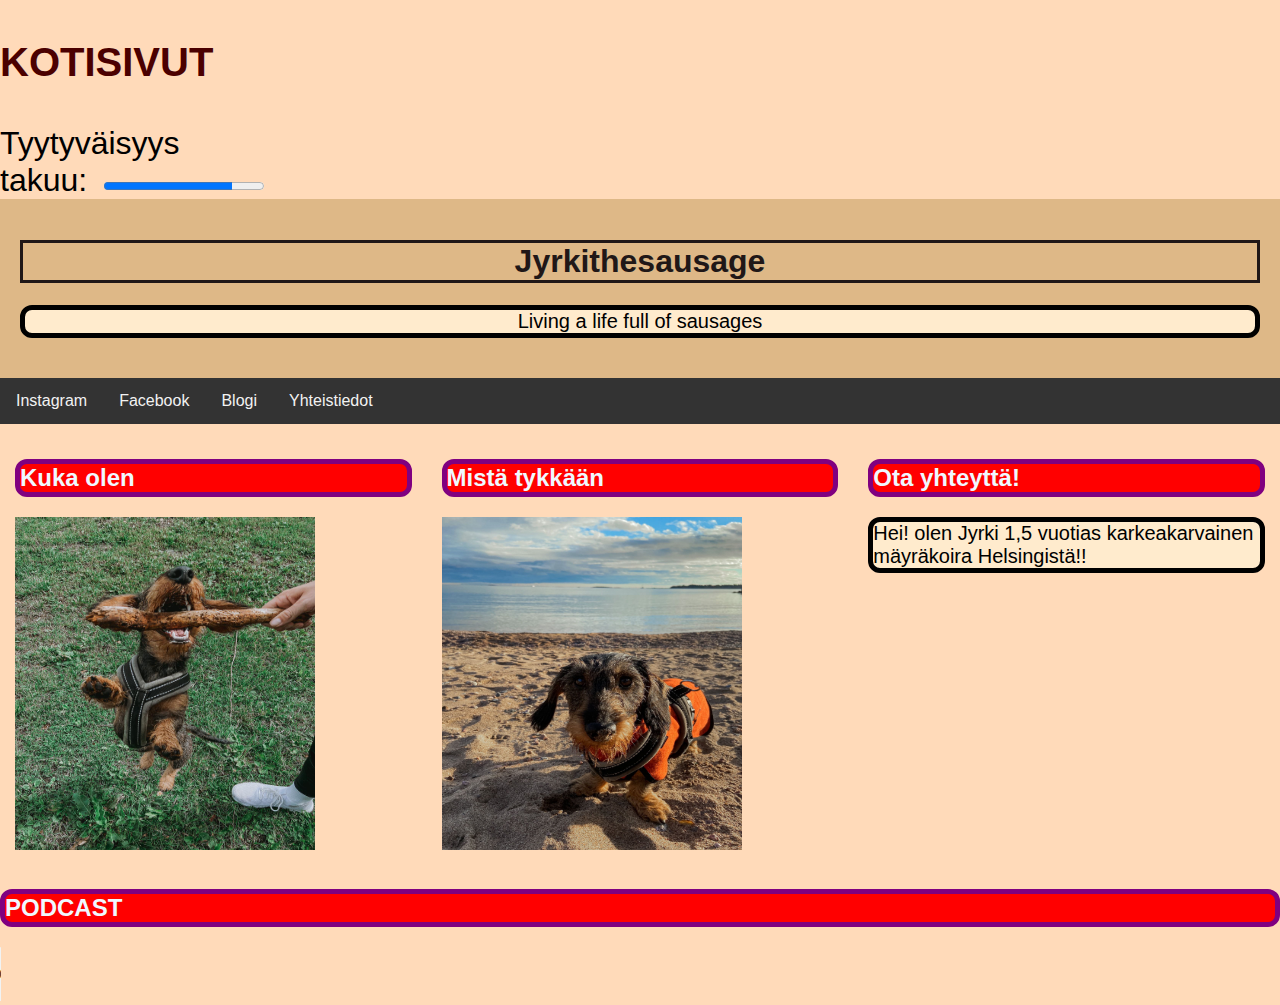
<file: index.html>
<!DOCTYPE html>
<html lang="en">
  <link rel="stylesheet" href="styles.css">
  

<title>Jyrki</title>
<meta charset="utf-8">
<meta name="viewport" content="width=device-width, initial-scale=1">
<style>
  body {background-color: peachpuff}
* {
  box-sizing: border-box;
}

body {
  margin: 0;
}

/* Style the header */
.header {
  background-color: burlywood;
  padding: 20px;
  text-align: center;
}

/* Style the top navigation bar */
.topnav {
  overflow: hidden;
  background-color: #333;
}

/* Style the topnav links */
.topnav a {
  float: left;
  display: block;
  color: #f2f2f2;
  text-align: center;
  padding: 14px 16px;
  text-decoration: none;
}

/* Change color on hover */
.topnav a:hover {
  background-color: peachpuff;
  color: black;
}

/* Create three equal columns that floats next to each other */
.column {
  float: left;
  width: 33.33%;
  padding: 15px;
}

/* Clear floats after the columns */
.row:after {
  content: "";
  display: table;
  clear: both;
}

/* Responsive layout - makes the three columns stack on top of each other instead of next to each other */
@media screen and (max-width:600px) {
  .column {
    width: 100%;
  }
}
</style>
</head>
<body>

<h3>KOTISIVUT</h3>
  <label for="file">Tyytyväisyys takuu:</label>

 
<progress max="100" value="80"></progress>

 


<div class="header">
  <h1>Jyrkithesausage</h1>
  <p>Living a life full of sausages</p>
</div>

<div class="topnav">
  <a href="https://www.instagram.com/jyrkithesausage/?hl=fi">Instagram</a>
  <a href="second.html">Facebook</a>
  <a href="layout.html">Blogi</a>
  <a href="third.html">Yhteistiedot</a>
</div>

<div class="row">
  <div class="column">
    <h2>Kuka olen</h2>
    <a href="https://www.youtube.com/watch?v=dQw4w9WgXcQ">
    <img src="img/keppi.jpg" alt="Trulli" width="300" height="333" >
    </a>
  </div>
  
  <div class="column">
    <h2>Mistä tykkään</h2>
    <a href="img/jyrki1.jpg">
  <img src="img/ranta.jpg" alt="Trulli" width="300" height="333" >
  </a>
</div>

  
  <div class="column">
    <h2>Ota yhteyttä!</h2>
    <p>Hei! olen Jyrki 1,5 vuotias karkeakarvainen mäyräkoira Helsingistä!!</p>
  </div>
</div>

<div class="footer">

</div>

<h2> PODCAST</h2>

<audio controls autoplay>
  <source src="audio/rickrolled.mp3" type="audio/ogg">
  <source src="audio/silence.mp3" type="audio/mpeg">
</audio>

</body>
</html>
</file>
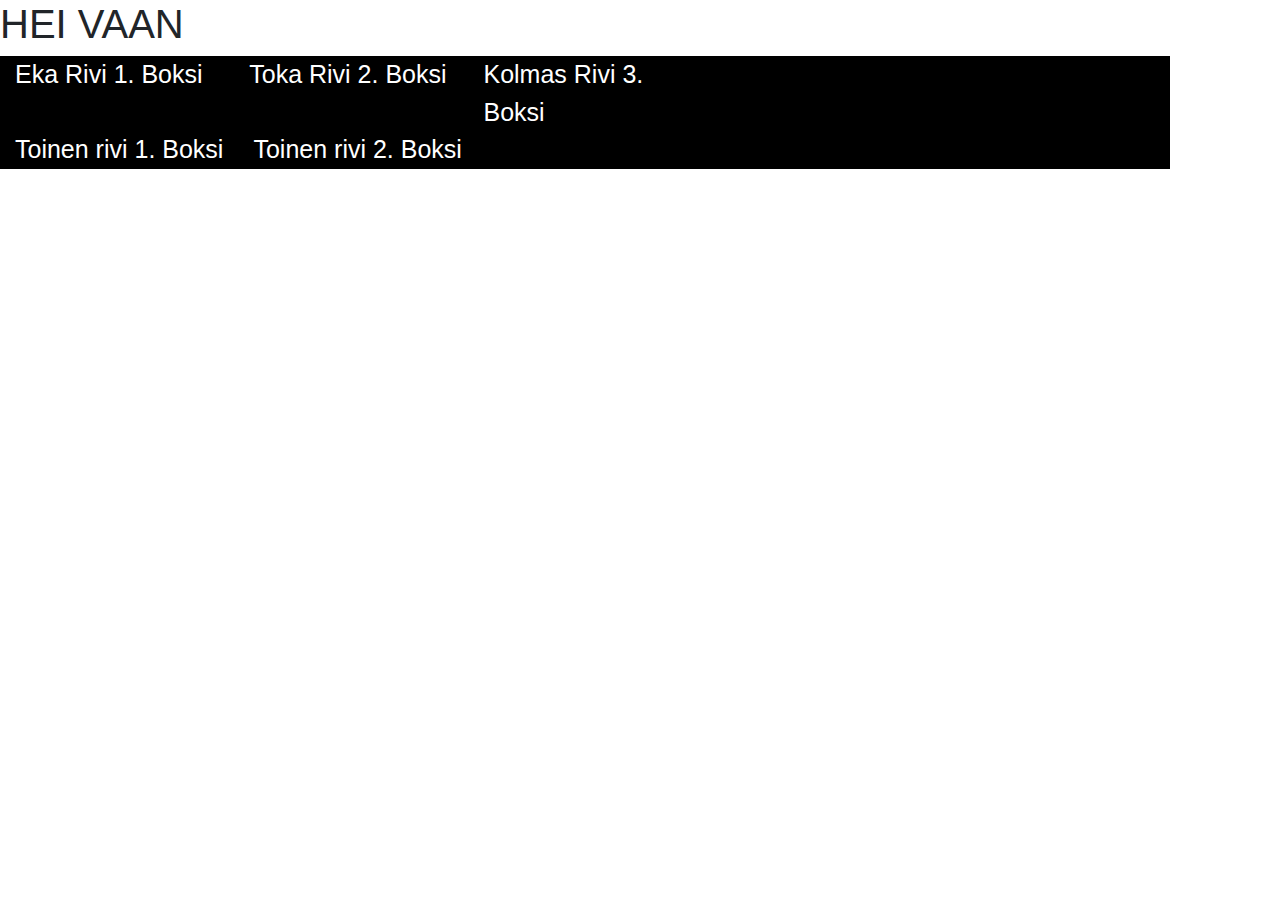
<file: boots.html>
<!Doctype html>
<html lang="en">
    <link rel="stylesheet" href="boots.css">
  <head>
    <!-- Required meta tags -->
    <meta charset="utf-8">
    <meta name="viewport" content="width=device-width, initial-scale=1, shrink-to-fit=no">

    
    
    
    <link rel="stylesheet" href="https://maxcdn.bootstrapcdn.com/bootstrap/4.0.0/css/bootstrap.min.css" integrity="sha384-Gn5384xqQ1aoWXA+058RXPxPg6fy4IWvTNh0E263XmFcJlSAwiGgFAW/dAiS6JXm" crossorigin="anonymous">

    <title>Bootsrappi</title>
  </head>
  <body>
    <h1>HEI VAAN</h1>

    <div class="container">
        <div class="row">
          <div class="col-sm">
            Eka Rivi 1. Boksi
          </div>
          <div class="col-sm">
            Toka Rivi 2. Boksi
          </div>
          <div class="col-sm">
            Kolmas Rivi 3. Boksi
          </div>
        </div>
      </div>

      <div class="container">
        <div class="row">
          <div class="col">
            Toinen rivi 1. Boksi
          </div>
          <div class="col">
            Toinen rivi 2. Boksi
          </div>
        </div>

    
  </body>
</html>
</file>
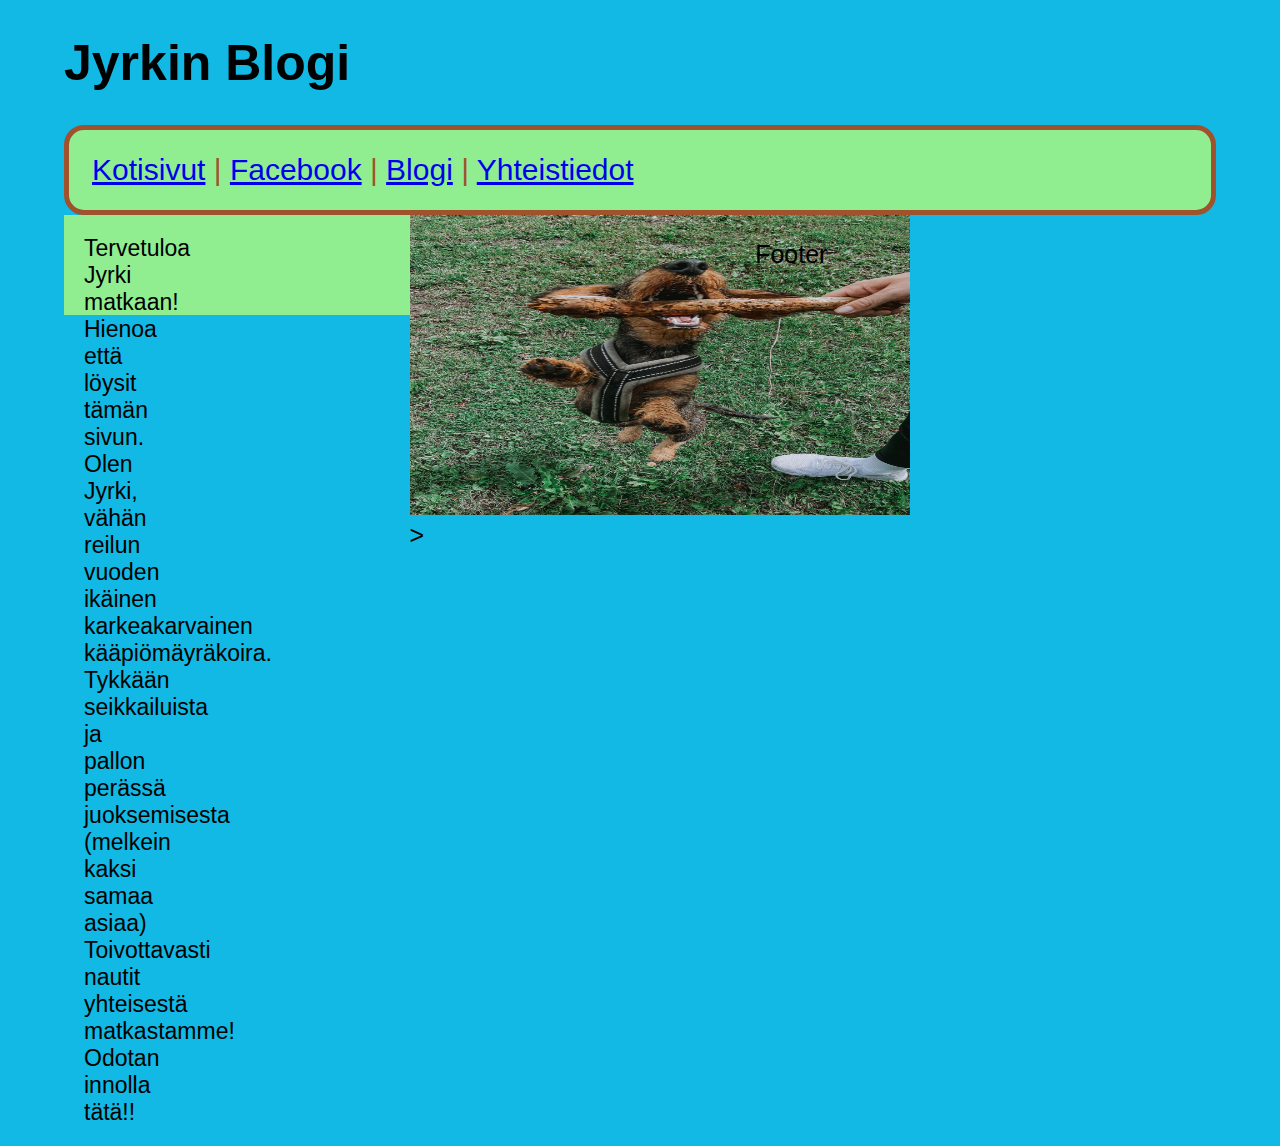
<file: layout.html>
<!DOCTYPE html>
<html lang="en">
    <link rel="stylesheet" href="layout.css">
<head>
<title>CSS Template</title>
<meta charset="utf-8">
<meta name="viewport" content="width=device-width, initial-scale=1">
<style>
    * {
  box-sizing: border-box;
}
    </style>

<body>


<header>
  <h1>Jyrkin Blogi</h1>
</header>



<nav>
    <a href="index.html">Kotisivut</a> |
    <a href="second.html">Facebook</a> |
    <a href="layout.html">Blogi</a> |
    <a href="third.html">Yhteistiedot</a>
   
  </nav>
<div>
  <section>
    Tervetuloa Jyrki matkaan! Hienoa että löysit tämän sivun. Olen Jyrki, vähän reilun vuoden
    ikäinen karkeakarvainen kääpiömäyräkoira. Tykkään seikkailuista ja pallon perässä juoksemisesta
    (melkein kaksi samaa asiaa) Toivottavasti nautit yhteisestä matkastamme! Odotan innolla tätä!!
</section>
</div>

<div>
<aside>
    <img src="img/keppi.jpg" alt="Jyrki ja keppi" style="width:500px;height:300px;">
    >
</aside>
</div>


  <footer>
    <p>Footer</p>
  </footer>
   
</body>
</head>
</file>
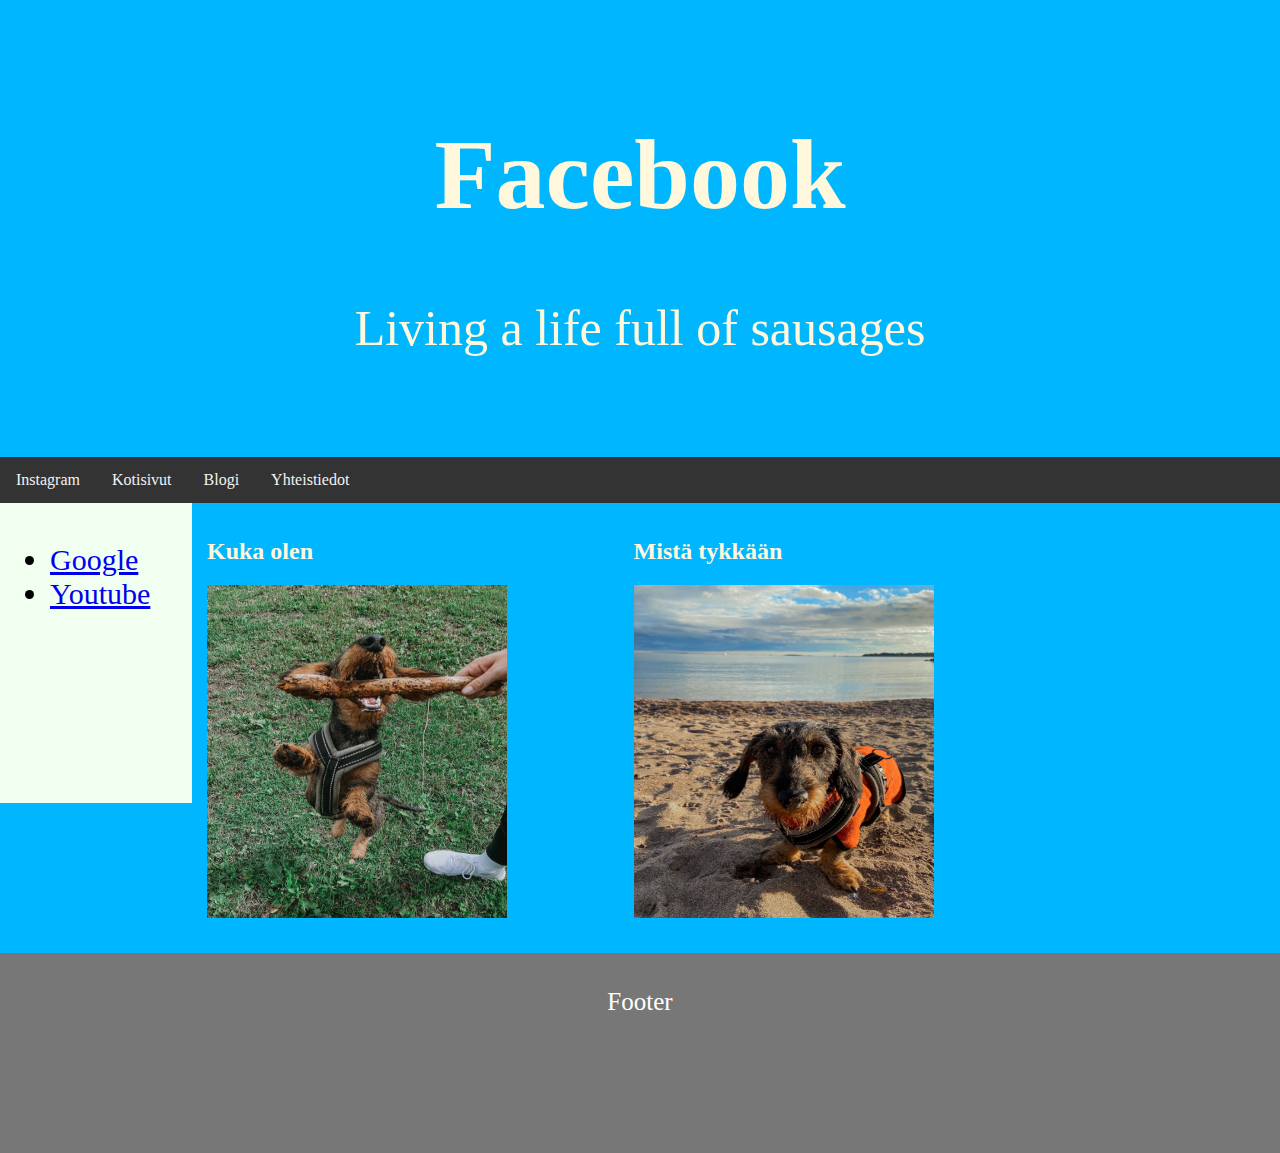
<file: third.html>
<!DOCTYPE html>
<html lang="en">
    <link rel="stylesheet" href="third.css">  

<title>Facebook</title>
<meta charset="utf-8">
<meta name="viewport" content="width=device-width, initial-scale=1">
<style>
  body {background-color: rgb(0, 183, 255)}
* {
  box-sizing: border-box;
}

body {
  margin: 0;
}

/* Style the header */
.header {
    
    color: cornsilk;
    font-size: 50px;
  background-color: rgba(0, 183, 255, 0.836);
  padding: 50px;
  text-align: center;
}

/* Style the top navigation bar */
.topnav {
    text-align: center;
  
  overflow: hidden;
  background-color: #333;
}

/* Style the topnav links */
.topnav a {
    float: left;
  display: block;
  color: #f2f2f2;
  text-align: center;
  padding: 14px 16px;
  text-decoration: none;
}

/* Change color on hover */
.topnav a:hover {
  
  background-color: rgb(223, 2, 2);
  color: black;
  text-align: center;
}

/* Create three equal columns that floats next to each other */
.column {
    color: cornsilk;
  float: left;
  width: 33.33%;
  padding: 15px;
}

/* Clear floats after the columns */
.row:after {
  content: "";
  display: table;
  clear: both;
}

nav {
  float: left;
  width: 15%;
  height: 300px; /* only for demonstration, should be removed */
  background: #ccc;
  padding: 20px;
}


/* Responsive layout - makes the three columns stack on top of each other instead of next to each other */
@media screen and (max-width:600px) {
  .column {
    width: 100%;
  }
}
</style>
</head>
<body>

        


<div class="header">
  <h1>Facebook</h1>
  <p>Living a life full of sausages</p>
</div>

<div class="topnav">

  <a href="https://www.instagram.com/jyrkithesausage/?hl=fi">Instagram</a>
  <a href="index.html">Kotisivut</a>
  <a href="layout.html">Blogi</a>
  <a href="third.html">Yhteistiedot</a>
   
</div>

<section>
    <nav>
      <ul>
        <li><a href="https://www.google.fi/" target=”_blank” >Google</a></li>
        <li><a href="https://www.youtube.com/" target=”_blank”>Youtube</a></li>
        
      </ul>
    </nav>
</section>


  <div class="column">
    <h2>Kuka olen</h2>
    <p><img src="img/keppi.jpg" alt="Trulli" width="300" height="333" ></p>
  </div>
  
  <div class="column">
    <h2>Mistä tykkään</h2>
    <p><img src="img/ranta.jpg" alt="Trulli" width="300" height="333" ></p>
  </div>
  
 


  <footer>
    <p>Footer</p>
  </footer>
</file>
<file: styles.css>
body {
  
  font-family: Arial,Arial, Helvetica, sans-serif;
}


h1 {
  color: rgb(32, 23, 23);
  border-style: solid;
}

p {
  font-size: 20px;
  border-style: solid;
  border-width: 5px;
  border-radius: 12px;
  background-color: blanchedalmond;
}


h3 {
  font-size: 40px;
  color: rgb(75, 0, 0);
  text-align: left;
}

label {
  padding-right: 100px;
  font-size: 2rem;
  width: 100px;
  display: inline-block;
}

h2 {
  border-color: purple;
  border-style: solid;
  border-width: 5px;
  background-color: red;
  border-radius: 12px;
  color: aliceblue;
}
</file>
<file: boots.css>
.selector-for-some-widget {
    box-sizing: content-box;
  }

  div {
      float: left;
      box-sizing: content-box;
      font-size: 25px;
      background-color: black;
      color: white;
      
  }
  col {
      font-size: 25px;
  }
</file>
<file: layout.css>
body {
    background-color: rgb(17, 185, 228);
      font-family: Arial,Arial, Helvetica, sans-serif;
      width: 90%;
      margin-left: auto;
      margin-right: auto;
        font-size: 25px;
        min-height: 100vh;
    
    }

   div {
       background-color: lightgreen;
       height: 100px;
       width: 30%;
       float: left;
   }
     
        
  
nav {
    font-size: 30px;
    color: sienna;
    border-style: solid;
    border-width: 5px;
    border-radius: 20px;
    border-spacing: 10px;
    width: 100%;
    padding: 2%;
    background: lightgreen;
   
}

section {
    font-size: 23px;
    width: 100px;
    padding: 20px;
    
   

}
aside {
    
    width: 100px;
    height: 100px;
    
}
footer {
    margin-top: auto;
    
}
</file>
<file: third.css>
footer {
    font-size: 25px;
    background-color: #777;
    padding: 10px;
    text-align: center;
    color: white;
    margin-top: -200px;
    clear: both;
    position: relative;
    height: 200px;
}
topnav {
    display: inline-block;
    list-style-type: none;
    background: rgb(143, 20, 20);
}
nav {
    display: inline-block;
    list-style-type: none;
}

section {
    font-size: 30px;
    background: greenyellow;

}
section nav{
    background-color: honeydew;
    padding: 10px;
    display: block;
    
    
}
</file>
